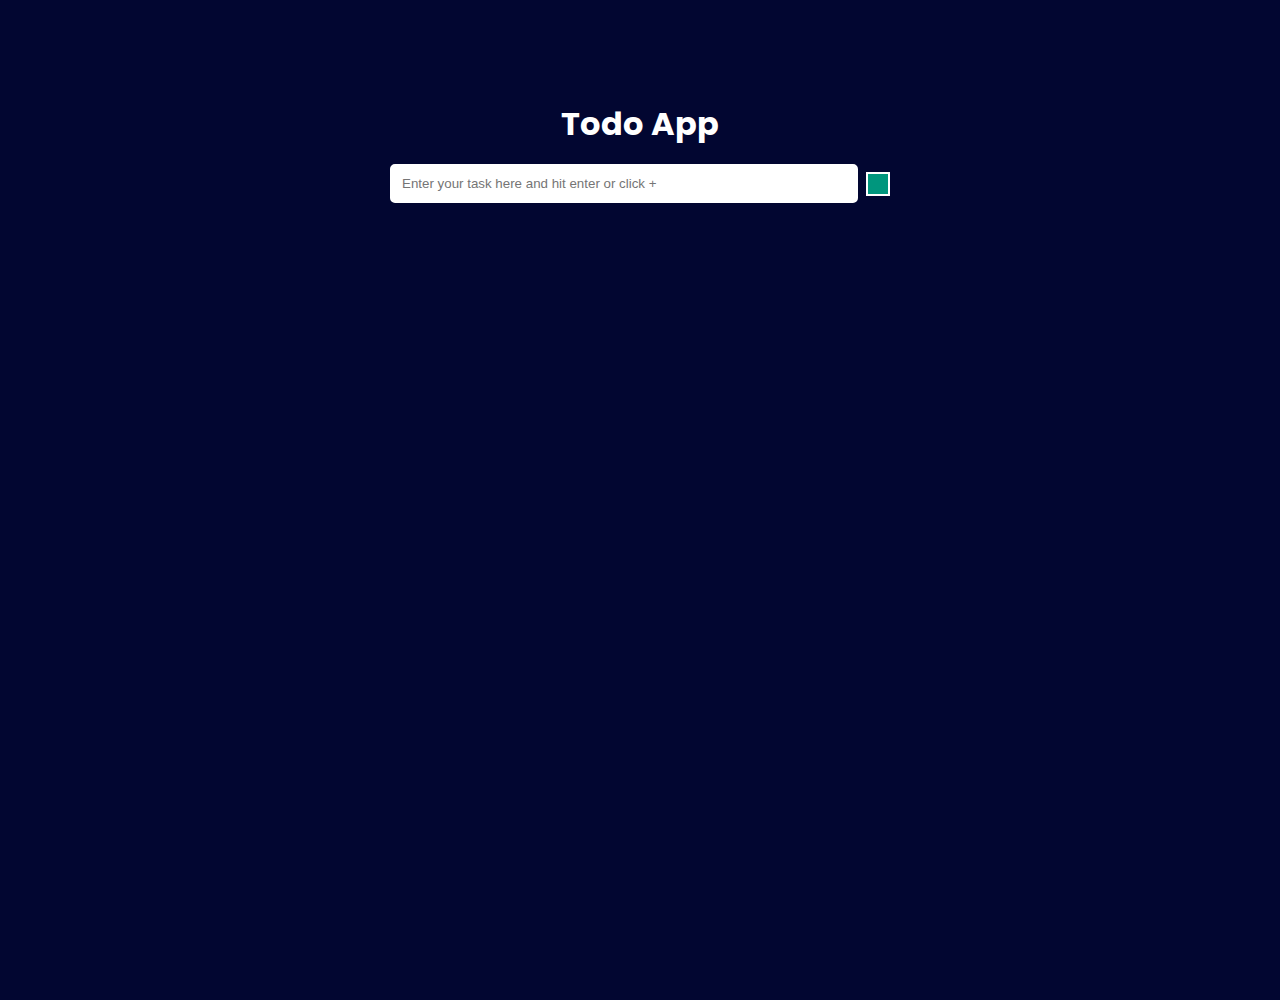
<file: Todo App 1/index.html>
<!DOCTYPE html>
<html lang="en">
  <head>
    <meta charset="UTF-8" />
    <meta http-equiv="X-UA-Compatible" content="IE=edge" />
    <meta name="viewport" content="width=device-width, initial-scale=1.0" />
    <link
      rel="stylesheet"
      href="https://cdnjs.cloudflare.com/ajax/libs/font-awesome/5.15.3/css/all.min.css"
      integrity="sha512-iBBXm8fW90+nuLcSKlbmrPcLa0OT92xO1BIsZ+ywDWZCvqsWgccV3gFoRBv0z+8dLJgyAHIhR35VZc2oM/gI1w=="
      crossorigin="anonymous"
    />
    <link rel="stylesheet" href="style.css" />
    <title>Todo App</title>
  </head>
  <body>
    <div class="container">
      <h1>Todo App</h1>
      <div class="input-container">
        <input
          type="text"
          name="task"
          placeholder="Enter your task here and hit enter or click +"
          id="input"
        />
        <i class="fas fa-plus" id="addButton"></i>
      </div>

      <div class="results">
        <ul id="task-list"></ul>
      </div>
    </div>

    <script src="script.js"></script>
  </body>
</html>
</file>
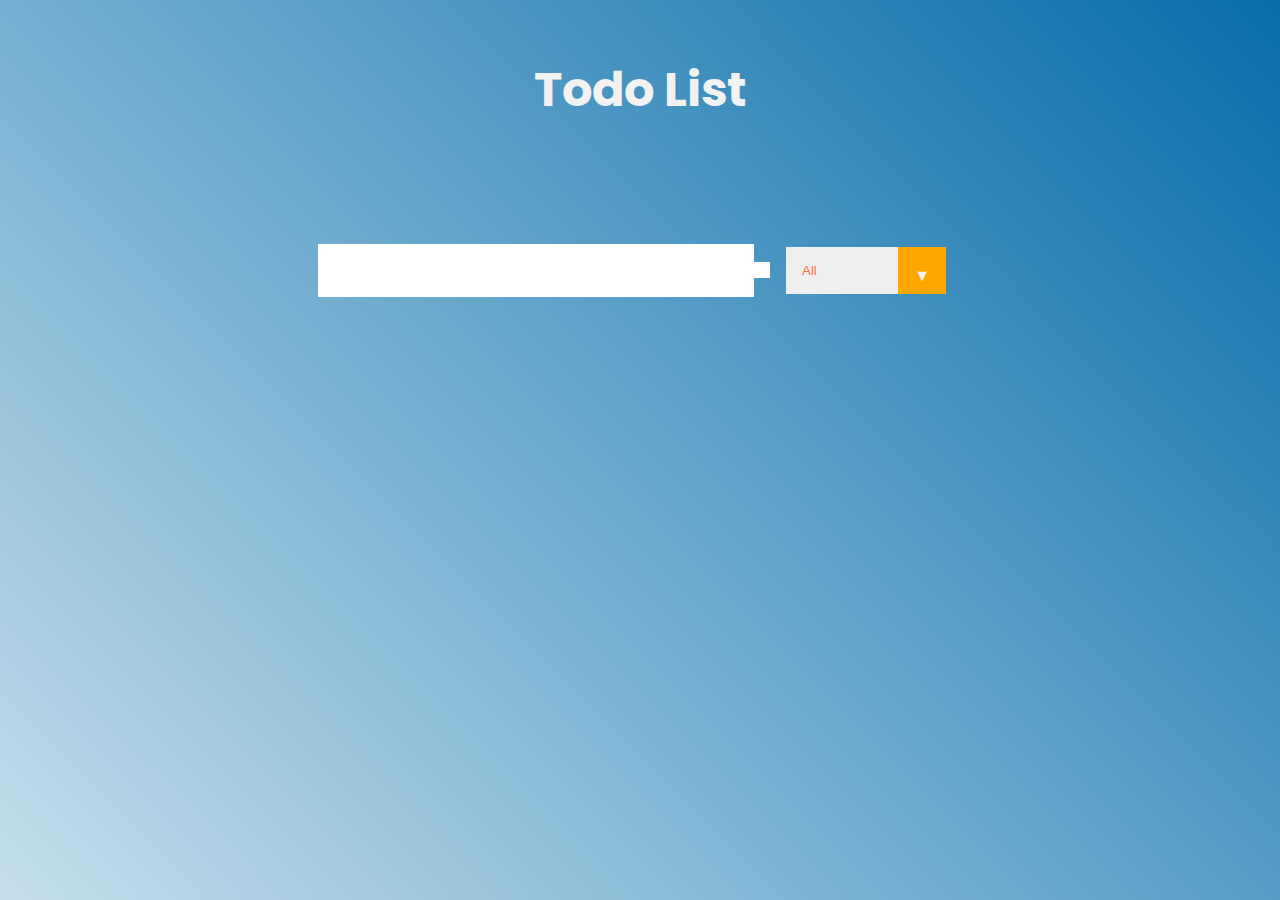
<file: Todo App 2/index.html>
<!DOCTYPE html>
<html lang="en">
  <head>
    <meta charset="UTF-8" />
    <meta http-equiv="X-UA-Compatible" content="IE=edge" />
    <meta name="viewport" content="width=device-width, initial-scale=1.0" />
    <link
      rel="stylesheet"
      href="https://cdnjs.cloudflare.com/ajax/libs/font-awesome/5.15.3/css/all.min.css"
      integrity="sha512-iBBXm8fW90+nuLcSKlbmrPcLa0OT92xO1BIsZ+ywDWZCvqsWgccV3gFoRBv0z+8dLJgyAHIhR35VZc2oM/gI1w=="
      crossorigin="anonymous"
    />
    <link rel="stylesheet" href="style.css" />
    <title>Todo List</title>
  </head>
  <body>
    <header>
      <h1>Todo List</h1>
    </header>

    <form>
      <input type="text" class="todo-input" />
      <button class="todo-button" type="submit">
        <i class="fas fa-plus-square"></i>
      </button>
      <div class="select">
        <select name="todos" class="filter-todo">
          <option value="all">All</option>
          <option value="completed">Completed</option>
          <option value="uncompleted">Uncompleted</option>
        </select>
      </div>
    </form>

    <div class="todo-container">
      <ul class="todo-list"></ul>
    </div>

    <script type="module" src="app.js"></script>
  </body>
</html>
</file>
<file: Todo App 1/style.css>
@import url('https://fonts.googleapis.com/css2?family=Poppins&display=swap');

:root {
  --color-primary: #020631;
  --text-color: #fff;
  --hover-color: #35de6d;
}

*,
*::before,
*::after {
  margin: 0;
  padding: 0;
  box-sizing: border-box;
}

body {
  height: 100vh;
  overflow: hidden;
  font-family: 'Poppins', sans-serif;
  background: var(--color-primary);
  color: var(--text-color);
}

ul {
  list-style: none;
}

.container {
  width: 500px;
  margin: 100px auto;
}

.container h1 {
  text-align: center;
  margin-bottom: 1rem;
}

.container .input-container {
  /* padding-left: 10px;
  padding-right: 10px; */
  display: flex;
  gap: 0.5rem;
  justify-content: space-between;
  align-items: center;
}

.input-container input {
  padding: 10px;
  flex-grow: 1;
  border: 2px solid #fff;
  outline: none;
  border-radius: 5px;
}

.input-container i {
  padding: 10px;
  border: 2px solid #fff;
  cursor: pointer;
  transition: all 0.3s ease;
  background: #00967d;
}

.input-container i:hover {
  background: #007a66;
}

.container .results {
  max-height: 300px;
  overflow: auto;
  margin-top: 20px;
}

.container .results::-webkit-scrollbar {
  width: 10px;
}

.container .results::-webkit-scrollbar-track {
  background: #383838;
}

.container .results::-webkit-scrollbar-thumb {
  background: #131313;
  border-radius: 20px;
  border: 2px solid #383838;
}

.results ul {
  padding: 0 10px 0 0;
}

.results li {
  padding: 10px;
  margin-bottom: 10px;
  background: #fff;
  color: #232323;
  border-radius: 5px;
  cursor: pointer;
}

.results li:hover {
  background-color: #0080e9;
  color: #fff;
  text-decoration: line-through;
  transition: 0.2s ease;
}

.results li:last-child {
  margin-bottom: 0;
}

.results ul li.complete {
  background-color: #0080e9;
  color: #fff;
  text-decoration: line-through;
  position: relative;
  box-shadow: inset 2px 2px 10px rgba(0, 0, 0, 0.4);
}

.results ul li.complete::after {
  content: 'COMPLETE';
  position: absolute;
  top: 50%;
  color: #000;
}

.results ul li.complete::before {
  font-family: 'Font Awesome 5 Free';
  font-weight: 900;
  content: '\f00d';
  position: absolute;
  right: 10px;
  top: 50%;
  transform: translateY(-50%);
  margin-left: 10px;
}
</file>
<file: Todo App 2/style.css>
@import url("https://fonts.googleapis.com/css2?family=Poppins&display=swap");

* {
  margin: 0;
  padding: 0;
  box-sizing: border;
}

body {
  background: linear-gradient(45deg, #c5deea 0%, #8abbd7 31%, #066dab 100%);
  font-family: "Poppins", sans-serif;
  color: #f2f2f2;
  min-height: 100vh;
  position: relative;
}

header {
  font-size: 1.5rem;
}

header,
form {
  min-height: 20vh;
  display: flex;
  justify-content: center;
  align-items: center;
}

form input,
form button {
  padding: 0.5rem;
  font-size: 2rem;
  border: none;
  background: #fff;
}

form button {
  color: rgb(255, 166, 0);
  cursor: pointer;
  transition: all 0.3s ease;
}

form button:hover {
  background: rgb(236, 154, 0);
  color: white;
}

.todo-container {
  display: flex;
  justify-content: center;
  align-items: center;
}

.todo-list {
  min-width: 40%;
  list-style: none;
}

.todo {
  margin: 0.5rem;
  background: white;
  color: #000;
  font-size: 1.5rem;
  display: flex;
  justify-content: space-between;
  align-items: center;
  transition: all 0.5s ease;
}

.todo li {
  flex: 1;
}

.trash-btn,
.complete-btn {
  background: #ff6f47;
  color: #fff;
  border: none;
  padding: 1rem;
  cursor: pointer;
  font-size: 1rem;
}

.complete-btn {
  background: rgb(73, 204, 73);
}

.todo-item {
  padding: 0rem 0.5rem;
}

.fa-check,
.fa-trash {
  pointer-events: none;
}

.completed {
  text-decoration: line-through;
  opacity: 0.5;
}

.fall {
  transform: translateY(8rem) rotateZ(20deg);
  opacity: 0;
}

select {
  -webkit-appearance: none;
  -moz-appearance: none;
  appearance: none;
  outline: none;
  box-shadow: none;
  border: none;
}

.select {
  margin: 1rem;
  position: relative;
  overflow: hidden;
}

select {
  color: #ff6f47;
  width: 10rem;
  cursor: pointer;
  padding: 1rem;
}

.select::after {
  content: "\25BC";
  position: absolute;
  background: rgb(255, 166, 0);
  top: 0;
  right: 0;
  padding: 1rem;
  pointer-events: none;
  transition: all 0.3s ease;
}

.select:hover::after {
  background: white;
  color: #ff6f47;
}

/* Modal */

.modal {
  position: absolute;
  background: rgba(0, 0, 0, 0.6);
  top: 0;
  left: 0;
  width: 100%;
  height: 100%;
  z-index: 100;
  transition: all 0.5s ease;
}

.modal .content {
  position: absolute;
  top: 50%;
  left: 50%;
  transform: translate(-50%, -50%);

  display: flex;
  align-items: center;

  min-width: 50%;
  background: #f7a1a1;
  padding: 15px;
  border: 2px solid #f77e7e;

  font-size: 1.2rem;
}

.content i {
  color: red;
  margin-right: 10px;
}

.content button {
  border: 0;
  padding: 0.5rem;
  cursor: pointer;
  margin: 0 5px;
  color: white;
  font-family: inherit;
}

.content button:hover {
  transform: scale(0.9);
  box-shadow: 0 1px 5px rgba(0, 0, 0, 0.6);
}

.content .yes-btn {
  margin-left: auto;
  background: rgb(216, 25, 25);
}

.content .no-btn {
  background: rgb(121, 121, 121);
}
</file>
